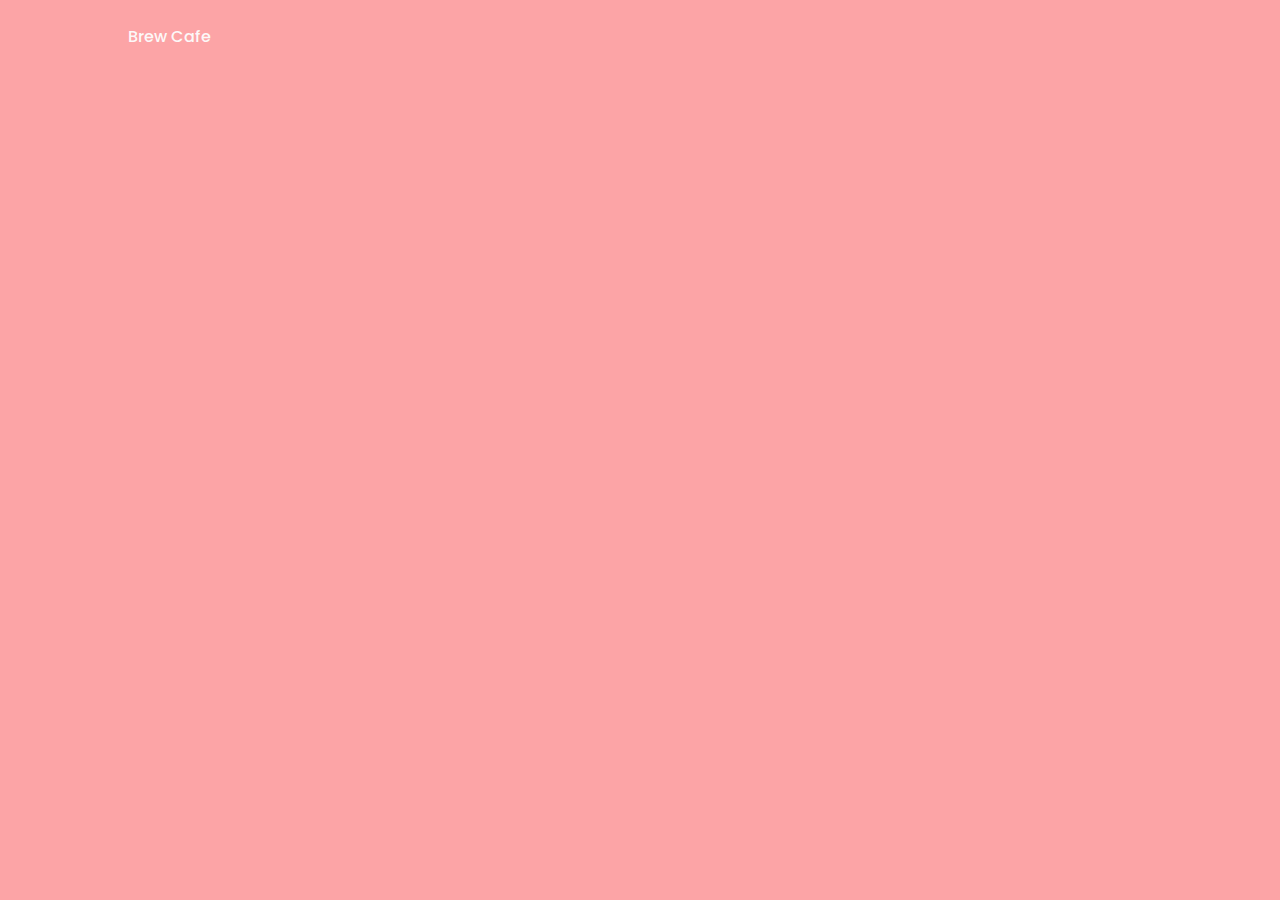
<file: Landing page/index.html>
<!DOCTYPE html>
<html lang="en">
<head>
    <meta charset="UTF-8">
    <meta name="viewport" content="width=device-width, initial-scale=1.0">
    
    <!-- box icon -->
    <link href='https://unpkg.com/boxicons@2.1.4/css/boxicons.min.css' rel='stylesheet'>
    
    <!-- css -->
    <link rel="stylesheet" href="style.css">

    <title>Landing Page</title>
</head>
<body>
    <!-- header -->
    <header class="l-header">
        <nav class="nav bd-grid">
            <div>
                <a href="#" class="nav__logo">Brew Cafe</a>
            </div>

            <div class="nav__toggle" id="nav-toggle">
            <i class='bx bx-menu'></i>
            </div> 
            
            <div class="nav__menu" id="nav-menu">
                <div class="nav__close" id="nav-close">
                    <i class='bx bx-x'></i>
                </div>

                <ul class="nav__list">
                    <li class="nav__item"><a href="#" class="nav__link">Home</a></li>
                    <li class="nav__item"><a href="#" class="nav__link">About</a></li>
                    <li class="nav__item"><a href="#" class="nav__link">Blog</a></li>
                    <li class="nav__item"><a href="#" class="nav__link">Contact</a></li>
                </ul>
            </div>
        </nav>
    </header>

    <main class="l-main">
        <!-- home -->
        <section class="home">
            <div class="home__container bd-grid">
                <div class="home__img">
                    <img src="images/img1.png" alt="" data-speed="-4" class="move">
                    <img src="images/img2.png" alt="" data-speed="4" class="move">
                    <img src="images/img3.png" alt="" data-speed="4" class="move">
                    <img src="images/img4.png" alt="" data-speed="-4" class="move">
                    <img src="images/img5.png" alt="" data-speed="-4" class="move">
                    <img src="images/img6.png" alt="" data-speed="4" class="move">
                </div>

                <div class="home__data">
                    <h1 class="home__title">Coffee <br> Drink</h1>
                    <p class="home__description">Let's help discover the best coffee drink <br> of the week.</p>
                    <a href="#" class="home__button">Get started </a>
                </div>  
            </div>
        </section>
    </main>

    <!-- gsap -->
    <script src="https://cdn.jsdelivr.net/npm/gsap@3.12.2/dist/gsap.min.js"></script>
    
    <!-- main js -->
    <script src="main.js"></script>
</body>
</html>
</file>
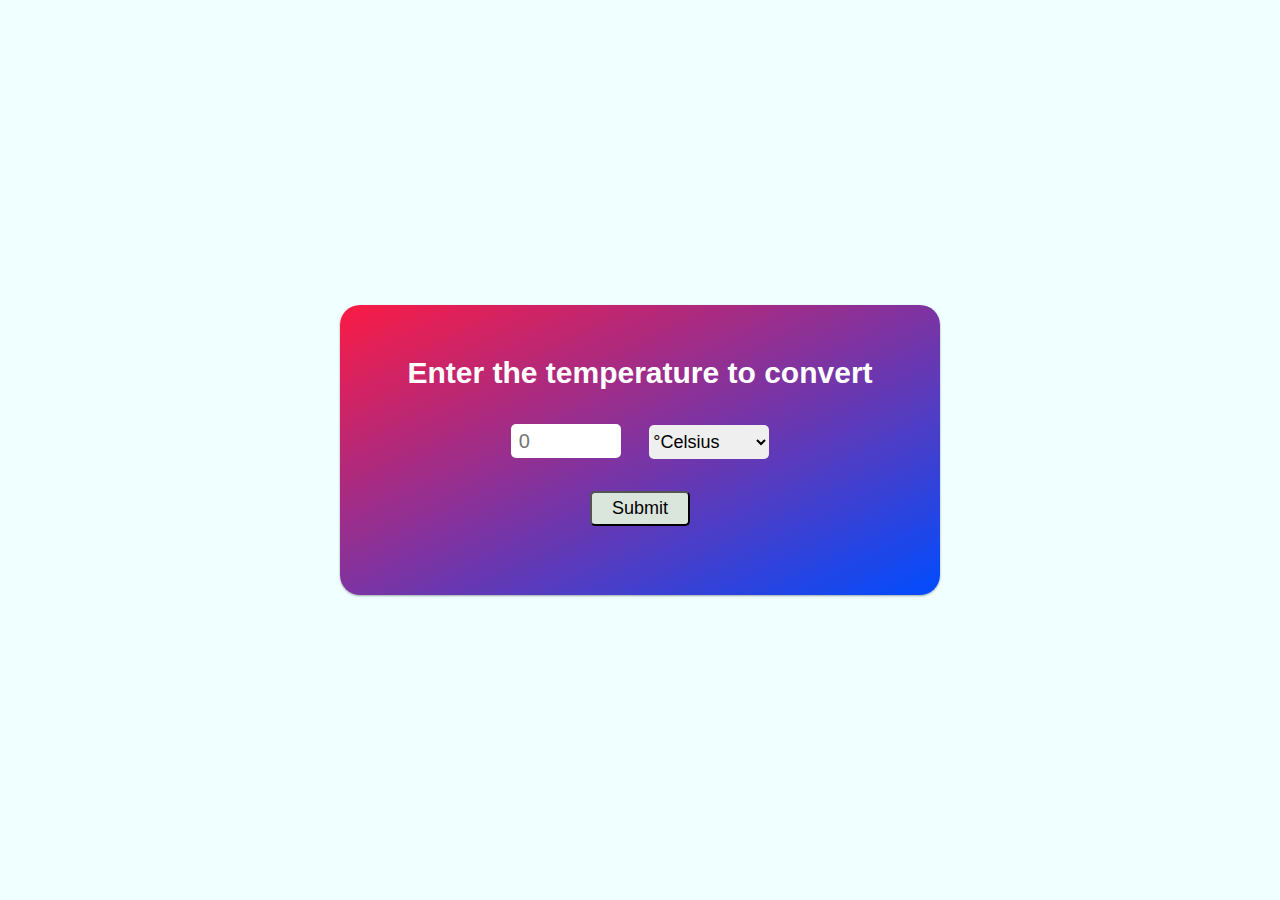
<file: Temperature/index.html>
<!DOCTYPE html>
<html lang="en">
<head>
    <meta charset="UTF-8">
    <meta name="viewport" content="width=device-width, initial-scale=1.0">
    <title>Temperature Converter</title>
    <link rel="stylesheet" href="style.css">
</head>
<body>
    <div class="container">
        <form id="calcTemp" onsubmit="calculateTemp(); return false">
            <label for="temp" >Enter the temperature to convert</label>
            <br>
            <input type="number" name="temp" id="temp" value="" placeholder="0">
            <select name="temp_diff" id="temp_diff">
                <option value="cel">&#176;Celsius</option>
                <option value="fah">&#176;Fahrenheit</option>
            </select>
            <br>
            <input type="submit" name="temp" id="submit">
            <br>
            <span id="result"></span>
        </form>
    </div>

    <script src="main.js"></script>
</body>
</html>
</file>
<file: Landing page/style.css>
/* google fonts */
 @import url("https://fonts.googleapis.com/css2?family=Poppins:wght@400;500;600&display=swap"); 
 /* variable css */
 :root{
    --header-height: 3rem;

        /* css colors */
        --first-color: #fca4a6;
        --first-color-dark: #c1576a;
        --first-color-darken: #a83e51;
        --white-color: #fcf8f8;

        /* font and typography */
        --body-font: 'Poppins', sans-serif;
        --big-font-size: 2.5rem;
        --normal-font-size: .938rem;

        /* z index */
        --z-fixed: 100;
 }

 @media screen and (min-width: 768px) {
    :root{
        --big-font-size: 5rem;
        --normal-font-size: 1rem;
    }
 }

 /* base */
*,::before, ::after{
    box-sizing: border-box;
}

body{
    margin: var(--header-height) 0 0 0;
    padding: 0;
    font-family: var(--body-font);
    font-size: var(--normal-font-size);
    font-weight: 500;
}

h1, p, ul{
    margin: 0;
}

ul{
    padding: 0;
    list-style: none;
}

a{
    text-decoration: none;
}

img{
    max-width:100%;
    height: auto;
}

/* layout */
.bd-grid{
    max-width: 1024px;
    display: grid;
    grid-template-columns: 100%;
    column-gap: 2rem;
    width: calc(100% - 2rem);
    margin-left: 1rem;
    margin-right: 1rem;
}

.l-header{
    width: 100%;
    position: fixed;
    top: 0;
    left: 0;
    z-index: var(--z-fixed);
    background: var(--first-color);
}

/* nav */
.nav{
    height: var(--header-height);
    display: flex;
    justify-content: space-between;
    align-items: center;
}

@media screen and (max-width: 768px) {
    .nav__menu{
        position: fixed;
        top: 0;
        right: -100%;
        width: 50%; 
        height: 100%;
        padding: 3.5rem 1.5rem 0;
        background: rgba(255,255,255,.3);
        backdrop-filter: blur(10px);
        transition: .5s ;
    }
}

.nav__close{
    position: absolute;
    top: .75rem;
    right: 1rem;
    font-size: 1.5rem;
    cursor: pointer;
}

.nav__item{
    margin-bottom: 2rem;
}

.nav__close, .nav__link, .nav__logo, .nav__toggle{
    color: var(--white-color);
}   

.nav__link:hover{
    color: var(--first-color-dark);
}

.nav__toggle{
    font-size: 1.5rem;
    cursor: pointer;
}

/* show menu */
.show{
    right: 0;
}

/* home */
.home{
    background-color: var(--first-color);
    overflow: hidden;
}

.home__container{
    height: calc(100vh - var(--header-height));  
    grid-template-rows: repeat(2, max-content);
    row-gap: 1.5rem;
}

.home__img{
    position: relative;
    padding-top: 1.5rem;
    justify-self: center;
    width: 302px;
    height: 233px;
}

.home__img img{
    position: absolute;
    top: 0;
    left: 0;
}

.home__data{
    color: var(--white-color);
}

.home__title{
    font-size: var(--big-font-size);
    line-height: 1.3;
    margin-bottom: 1rem;
}

.home__description{
    margin-bottom: 2.5rem;
}

.home__button{
    display: inline-block;
    background-color: var(--first-color-dark);
    color: var(--white-color);
    padding: 1.125rem 2rem;   
    border-radius: .5rem;
}

.home__button:hover{
    background-color: var(--first-color-darken);
}

 /* media queries */
@media screen and (min-width: 768px) {
    body{
        margin: 0;
    }
    
    .nav{
        height: calc(var(--header-height) + 1.5rem);
    }

    .nav__toggle, .nav__close{
        display: none
    }

    .nav__list{
        display: flex;
    }

    .nav__item{
        margin-left: 3rem;
        margin-bottom: 0;
    }

    .home__container{
        height: 100vh;
        grid-template-columns: repeat(2, max-content);
        grid-template-rows: 1fr;
        row-gap: 0;
        align-items: center;
        justify-content: center;
    }

    .home__img{
        order: 1;
        width: 375px;
        height: 289px;
    }

    .home__img img{
        width: 375px; 
    }
} 

@media screen and (min-width: 1024px){
    .bd-grid{
        margin-left: auto;
        margin-right: auto;
    }

    .home__container{
        justify-content: initial;
        column-gap: 4.5rem;
    }

    .home__img{
        width: 604px;
        height: 466px;
    }

    .home__img img{
        width: 604px;
    }
}
</file>
<file: Temperature/style.css>
@import url('https://fonts.googleapis.com/css2?family=Raleway:ital,wght@0,300;0,500;0,600;0,700;1,300;1,400;1,500;1,600;1,700&family=Roboto:wght@100;300;400;700&family=Ubuntu:ital,wght@0,300;0,400;0,500;1,300;1,400;1,500;1,700&display=swap');

* {
    box-sizing: border-box;
    padding: 0;
    margin: 0;
    font-family: 'Poppins', sans-serif;
}

.container {
    display: flex;
    justify-content: center;
    align-items: center;
    height: 100vh;
    text-align: center;
    background-color: azure;
}

#calcTemp {
    padding: 29px 67px;
    min-height: 290px;
    background-image: linear-gradient(to bottom right, rgb(251, 27, 68) , rgb(0, 76, 255));
    box-shadow: rgba(0, 0, 0, 0.12) 0px 1px 3px, rgba(0, 0, 0, 0.24) 0px 1px 2px;
    border-radius: 20px;
}

label {
    font-size: 30px;
    line-height: 78px;
}

label{
    font-weight: bold;
    color: white;
}
#temp {
    width: 110px;
    height: 34px;
    border-radius: 5px;
    margin: 12px;
    padding: 8px;
    font-size: 20px;
    font-weight: 500;
    border: none;
    outline: none;
}

#temp_diff {
    width: 120px;
    height: 34px;
    border-radius: 5px;
    margin: 12px;
    font-size: 18px;
    font-weight: 500;
    border: none;
    outline: none;
}

#submit {
    width: 100px;
    border-radius: 5px;
    margin: 20px 0 20px 0;
    font-size: 18px;
    background-color: rgb(218 229 220);
    padding: 5px;
    transition: all 0.5s ease;
}

#submit:hover{
    background-color: rgb(247, 172, 233);
    cursor: pointer;
}

#result{
    font-size: 27px;
}
</file>
